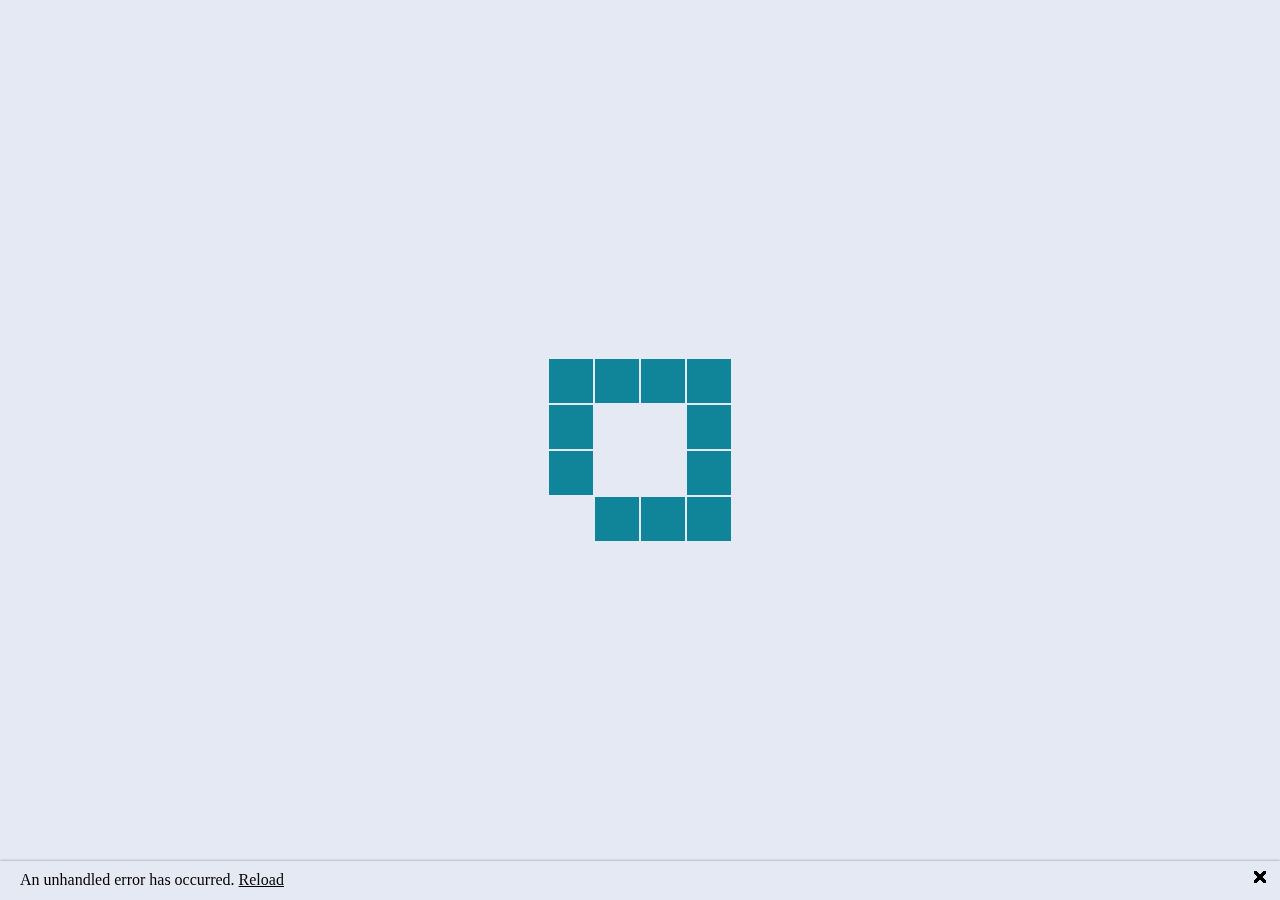
<file: Wordle/wwwroot/index.html>
<!DOCTYPE html>
<html>

<head>
    <script async src="https://www.googletagmanager.com/gtag/js?id=G-VM01Q3R43D"></script>
    <script>
        window.dataLayer = window.dataLayer || [];
        function gtag() { dataLayer.push(arguments); }
        gtag('js', new Date());
        gtag('config', 'G-VM01Q3R43D');
    </script>
    <meta charset="utf-8" />
    <meta name="viewport" content="width=device-width, initial-scale=1.0, maximum-scale=1.0, user-scalable=no" />
    <title>Wordle</title>
    <base href="/" />
    <link href="https://fonts.googleapis.com/css?family=Roboto:300,400,500,700&display=swap" rel="stylesheet" />
    <link href="_content/MudBlazor/MudBlazor.min.css" rel="stylesheet" />
    <style>
        .loading {
            position: absolute;
            top: 0;
            left: 0;
            width: 100%;
            height: 100%;
        }

        .loadinBaba {
            position: fixed;
            top: 0;
            left: 0;
            right: 0;
            bottom: 0;
            display: flex;
            justify-content: center;
            align-items: center;
            background-color: #e5e9f4
        }
    </style>
</head>

<body> 
    <div id="app">
        <div class="loading">
            <div class="loadinBaba">
                <img src="loading.svg" height="200" width="200" />
            </div>
        </div>
    </div>

    <div id="blazor-error-ui">
        An unhandled error has occurred.
        <a href="" class="reload">Reload</a>
        <a class="dismiss">🗙</a>
    </div>
    <script src="_framework/blazor.webassembly.js"></script>
    <script src="_content/MudBlazor/MudBlazor.min.js"></script>
    <script src="blazorkeypress.js"></script>
</body>

</html>
</file>
